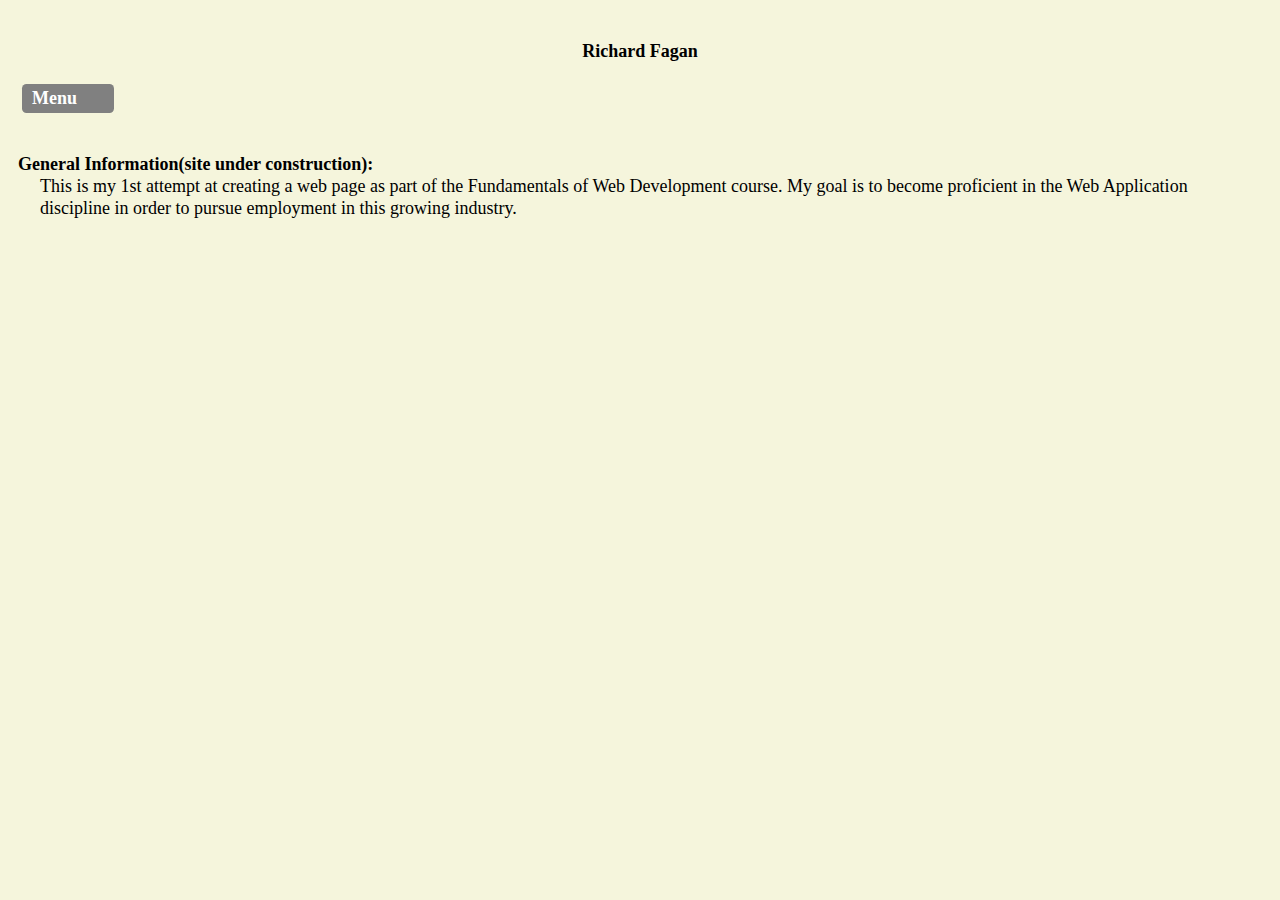
<file: index.html>
<!DOCTYPE html>
<html lang="en" id="home" class="nojs">
<head>
  <title>Richard Fagan</title>
  <meta charset="utf-8" />
  <meta name="viewport" content="width=device-width,initial-scale=1.0,shrink-to-fit=no" />
  <link rel="stylesheet" href="assets/screen.css" />
</head>
<body>
  <header>
    <h1 id="name">Richard Fagan</h1>
    <nav id="navigation">
  <!--<h2><a href="navigation">Menu</a></h2>-->
  <!--Above h2 line is added by javascript-->
    <ul class="navi">
    <li id="navi-home"><a href="">Home</a></li>
    <li id="navi-resume"><a href="resume/">Resume</a></li>
    <li id="navi-tvland"><a href="tvland/">Tvland</a></li>
    </ul>
    </nav>
  </header>
  <main id="gen-info">
    <h1>General Information(site under construction):</h1>
    <p>
    This is my 1st attempt at creating a web page as part
    of the Fundamentals of Web Development course. My goal
    is to become proficient in the Web Application discipline
    in order to pursue employment in this growing industry.
    </p>
  </main>
  <script src="site.js"></script>
</body>
</html>
</file>
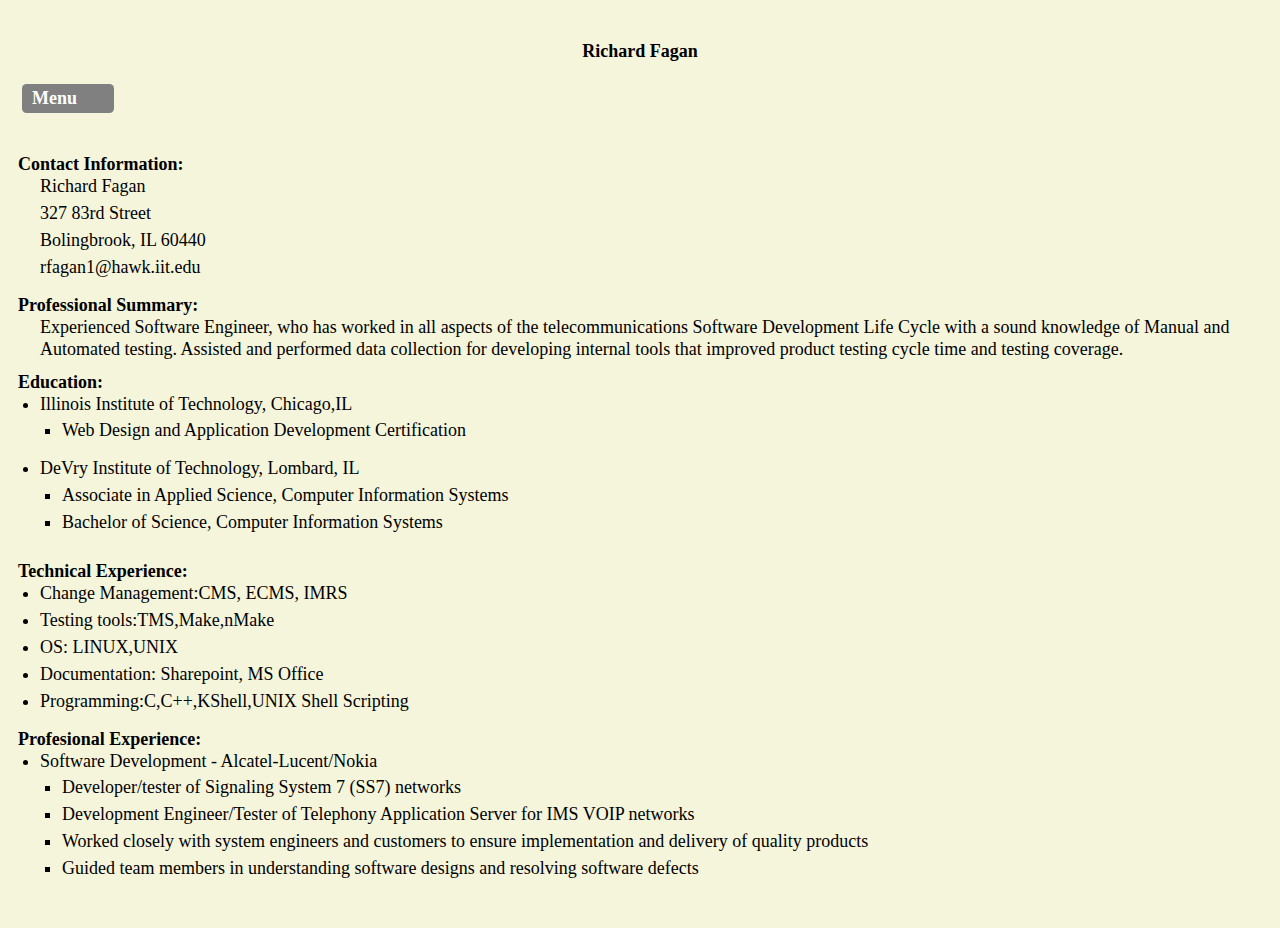
<file: resume/index.html>
<!DOCTYPE html>
<html lang="en" id="my-resume" class="nojs">
<head>
  <title>Resume of Richard Fagan</title>
  <meta charset="utf-8" />
  <meta name="viewport" content="width=device-width,initial-scale=1.0,shrink-to-fit=no" />
  <link rel="stylesheet" href="../assets/screen.css" />
</head>
<body>
  <header>
    <h1 id="name">Richard Fagan</h1>
    <nav id="navigation">
      <ul class="navi">
        <li id="navi-home"><a href="../">Home</a></li>
        <li id="navi-resume"><a href="">Resume</a></li>
        <li id="navi-tvland"><a href="../tvland/">Tvland</a></li>
      </ul>
    </nav>
  </header>
  <header>
    <!--General Info-->
    <address id="my-address"><b>Contact Information:</b>
      <ul>
        <li>Richard Fagan</li>
        <li>327 83rd Street</li>
        <li>Bolingbrook, IL 60440</li>
        <li>rfagan1@hawk.iit.edu</li>
      </ul>
    </address>
  </header>
  <main id="resume">
    <section id="professional-summary">
      <h2>Professional Summary:</h2>
      <p>
        Experienced Software Engineer, who has worked in all aspects of
        the telecommunications Software Development Life Cycle with a
        sound knowledge of Manual and Automated testing.
        Assisted and performed data collection for developing internal
        tools that improved product testing cycle time and testing coverage.
      </p>
    </section>
    <section id="education">
      <h2>Education:</h2>
      <ul>
        <li>Illinois Institute of Technology, Chicago,IL</li>
          <ol>
            <li>Web Design and Application Development Certification</li>
          </ol>
        <li>DeVry Institute of Technology, Lombard, IL</li>
          <ol>
            <li>Associate in Applied Science, Computer Information Systems</li>
            <li>Bachelor of Science, Computer Information Systems</li>
          </ol>
      </ul>
    </section>
    <section id="technical-experience">
      <h2>Technical Experience:</h2>
      <ul>
        <li>Change Management:CMS, ECMS, IMRS</li>
        <li>Testing tools:TMS,Make,nMake</li>
        <li>OS: LINUX,UNIX</li>
        <li>Documentation: Sharepoint, MS Office</li>
        <li>Programming:C,C++,KShell,UNIX Shell Scripting</li>
      </ul>
    </section>
    <section id="professional-experience">
      <h2>Profesional Experience:</h2>
      <ul>
        <li>Software Development - Alcatel-Lucent/Nokia</li>
        <ol>
          <li>Developer/tester of Signaling System 7 (SS7) networks</li>
          <li>Development Engineer/Tester of Telephony Application Server for IMS VOIP networks</li>
          <li>Worked closely with system engineers and customers to ensure implementation and delivery of quality products</li>
          <li>Guided team members in understanding software designs and resolving software defects</li>
        </ol>
      </ul>
    </section>
  </main>
  <script src="../site.js"></script>
</body>
</html>
</file>
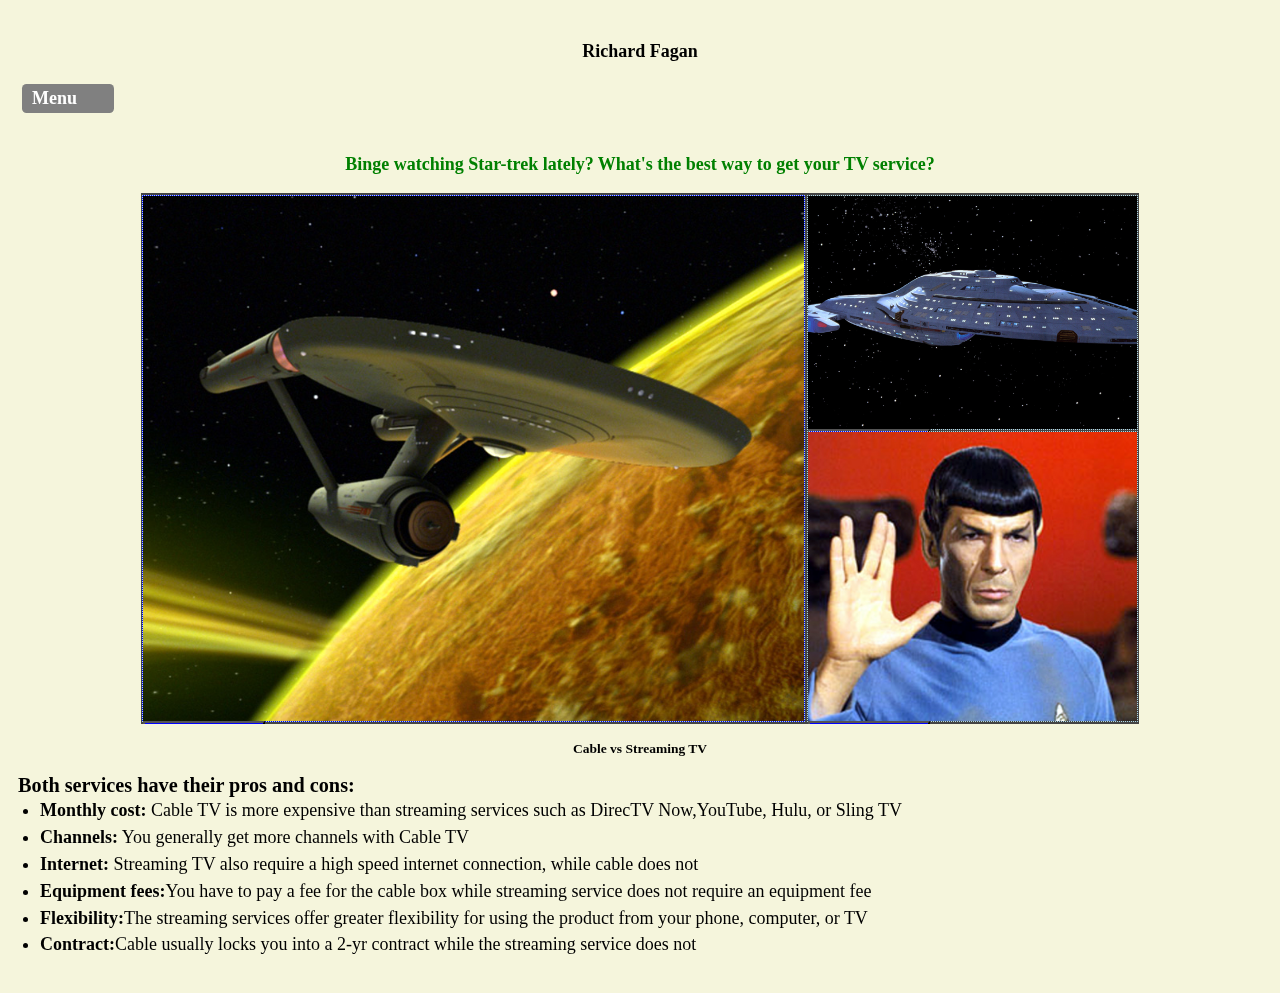
<file: tvland/index.html>
<!DOCTYPE html>
<html lang="en" id="my-tvland" class="nojs" >
<head>
  <title>Cable/Satellite or Streaming TV</title>
  <meta charset="utf-8" />
  <meta name="viewport" content="width=device-width,initial-scale=1.0,shrink-to-fit=no" />
  <link rel="stylesheet" href="../assets/screen.css" />
</head>
<body>
  <header>
    <h1 id="name">Richard Fagan</h1>
    <nav id="navigation">
      <ul class="navi">
        <li id="navi-home"><a href="../">Home</a></li>
        <li id="navi-resume"><a href="../resume/">Resume</a></li>
        <li id="navi-tvland"><a href="">Tvland</a></li>
      </ul>
    </nav>
  </header>
  <main id="tvland">
    <h2>Binge watching Star-trek lately? What's the best way to get your TV service?</h2>
    <figure id="star-trek-pics">
      <ul class="gallery">
        <li class="focus" id="voy-side" >
          <img src="../my-images/star-trek3.jpg" alt="Photo of the USS Voyager" />
        </li>
        <li id="enterprise" >
          <img src="../my-images/voy-side.jpg" alt="Photo of the USS Enterprise" />
        </li>
        <li id="spock" >
          <img src="../my-images/star-trek4.jpg" alt="Photo of Spock" />
        </li>
      </ul>
      <figcaption>
      Cable vs Streaming TV
      </figcaption>
    </figure>
    <section id="pros-cons">
      <h3>Both services have their pros and cons:</h3>
      <ul class="compare">
        <li><b>Monthly cost:</b>
        Cable TV is more expensive than streaming services such as DirecTV
        Now,YouTube, Hulu, or Sling TV
        </li>
        <li><b>Channels:</b>   You generally get more channels with Cable TV </li>
        <li><b>Internet: </b>Streaming TV also require a high speed internet connection, while
        cable does not</li>
        <li><b>Equipment fees:</b>You have to pay a fee for the cable box while
        streaming service does not require an equipment fee</li>
        <li><b>Flexibility:</b>The streaming services offer greater flexibility for
        using the product from your phone, computer, or TV</li>
        <li><b>Contract:</b>Cable usually locks you into a 2-yr contract while
        the streaming service does not</li>
      </ul>
    </section>
  </main>
  <script src="../site.js"></script>
</body>
</html>
</file>
<file: assets/screen.css>
/*http://meyerweb.com/eric/tools/css/reset
 v2.0| 20110126
 License: none (public domain)
*/
/* stylelint-disable */
a,abbr,acronym,address,applet,article,aside,audio,b,big,blockquote,body,canvas,caption,center,cite,code,dd,del,details,dfn,div,dl,dt,em,embed,fieldset,figcaption,figure,footer,form,h1,h2,h3,h4,h5,h6,header,hgroup,html,i,iframe,img,ins,kbd,label,legend,li,mark,menu,nav,object,ol,output,p,pre,q,ruby,s,samp,section,small,span,strike,strong,sub,summary,sup,table,tbody,td,tfoot,th,thead,time,tr,tt,u,ul,var,video{margin:0;padding:0;border:0;font:inherit;vertical-align:baseline}article,aside,details,figcaption,figure,footer,header,hgroup,main,menu,nav,section{display:block}html{line-height:1}body{line-height:inherit}ol,ul{list-style: none}blockquote,q{quotes: none}blockquote:after,blockquote:before,q:after,q:before{content: '';content: none}table{border-collapse:collapse;border-spacing: 0}

/* style-lint enable */

/* Begin site styles below */
/*
 1em = 18px
 1 lead = 22px
 padding: top, right, bottom,left
*/

html {
  font-size: 1.125em; /* 18px / 16px = 1.125em */
  line-height: 1.222em; /* 22px / 18px = 1.222... */
  padding: 1.222em 1em;

  /*background-color: #fefefe;*/
  font-family:Merriweather,"Times New Roman",cursive, serif;
}

body {
  /* background-color:#f5f5dc;*/
  background-color: #f5f5dc; /* beige */
}

h1,h2,h3,h4,h5,h6{
  font-weight: bolder;
}

h3 {
  font-size: 1.125em; /* 27 / 18 = 1.5 */
  line-height: 1.222em; /* 33 / 27 = 1.222... */
  /* padding-bottom: 0.4074074074em; *//* 11 / 27 = 0.4074074074 */
  padding-bottom: 0.05em; /* 11 / 27 = 0.4074074074 */
}

p {
  padding: 0 0 0.6111em 1.222em;
}

ol {
  padding: 0 0 0.6111em 1.222em;
  list-style-type: square;
}

ul {
  padding: 0 0 0.6111em 1.222em;
  list-style-type: disc;
}
li {
  padding-bottom: 0.2727em;
}

#my-address b {
  font-weight: bolder;
}

#my-address ul li {
  list-style-type: none;
}

#my-address,
#gen-Info, h1 {
  padding-top: 2em;
}

#name {
  font-weight: bolder;
  text-align: center;
  padding-bottom: 1em;
  padding-top:1em;
}

ul.compare li b {
  font-weight: bolder;
}
/* Responsive image styles */

figcaption {
 font-weight: bolder;
 font-size: 0.75em;
 padding-top: 1em;
 padding-bottom: 1em;
 text-align: center;
}

/* Module/Modular Section (class or descedent selectors; repeating specific styles) */
ul.navi li{
  list-style-type: none;
}
.navi a,
#navigation h2 a {
  background: grey;
  border-radius:0.25em; /* 6px;*/
  color: white;
  display: inline-block;
  width:4em;
  line-height: 0.5;
  margin: 0.222em;
  padding: 0.555em;
  text-decoration: none;
}
.navi a:hover,
a#menu-button:focus {
  background: red;
}

#tvland h2 {
  color: green;
  font-weight: bolder;
  text-align: center;
  padding-bottom: 1em;
  padding-top: 2em;
}

img {
  display: block;
  max-width: 100%;
}

.gallery {
  background: #444;
  overflow: auto;
  padding: 0.05em;
  list-style-type: none;
}
.gallery li {
  border: 0.05em dotted lightblue;
  box-sizing: border-box;
  padding: 0.05em;
}

/* State Styles */
.js .gallery {
  color: green;
  button {
    background-color: blue;
    padding-top:1.66666em;
  }
}

.js .navi {
  display: none;
}
.js .navi.visible {
  display: block;
}

.treky {
  background-color: lightblue;
  display:inline-block;
  font-size: 0.5em;
  font-weight: bolder;
  padding-top: 0.5em;
}

.gallery {
  background: #444;
  overflow: auto;
  padding: 0.05em;
  list-style-type: none;
}
.gallery li {
  border: 0.05em dotted lightblue;
  box-sizing: border-box;
  padding: 0.05em;
}
/* State (repeat the structure above; media queries, JavaScript-dependent styles) */
@media screen and (min-width: 600px) {
  .gallery {
    display: flex;
    flex-flow: row wrap-reverse;
    margin:0 auto 0 auto;
    width:75%;
  }

  figcaption {
    clear: both;
  }

  .gallery li {
    flex: 1 0 auto; /* allow to grow and shrink based on width */
    float: left;
    width: 50%;
  }
}

@media screen and (min-width: 720px) {
  .gallery {
    padding: 0.1em;
    display: grid;
    grid-template-columns: repeat(3, 1fr); /* 3 columns, 1 fractional unit*/
    grid-template-rows: repeat(2, auto); /* 2 rows */
    grid-column-gap: 0.1em;
    grid-row-gap: 0.1em;
    width:80%;
  }
  .gallery img {
    object-fit: cover;
    object-position: center center;
    height: 100%;
    width: 100%;
  }
  .gallery li {
    padding: 0;
    width: auto;
  }
  .gallery li.focus {
    background: blue;
    grid-column: 1 / 3; /* Start at 1, end at 3 */
    grid-row: 1 / 3;
  }
}
</file>
